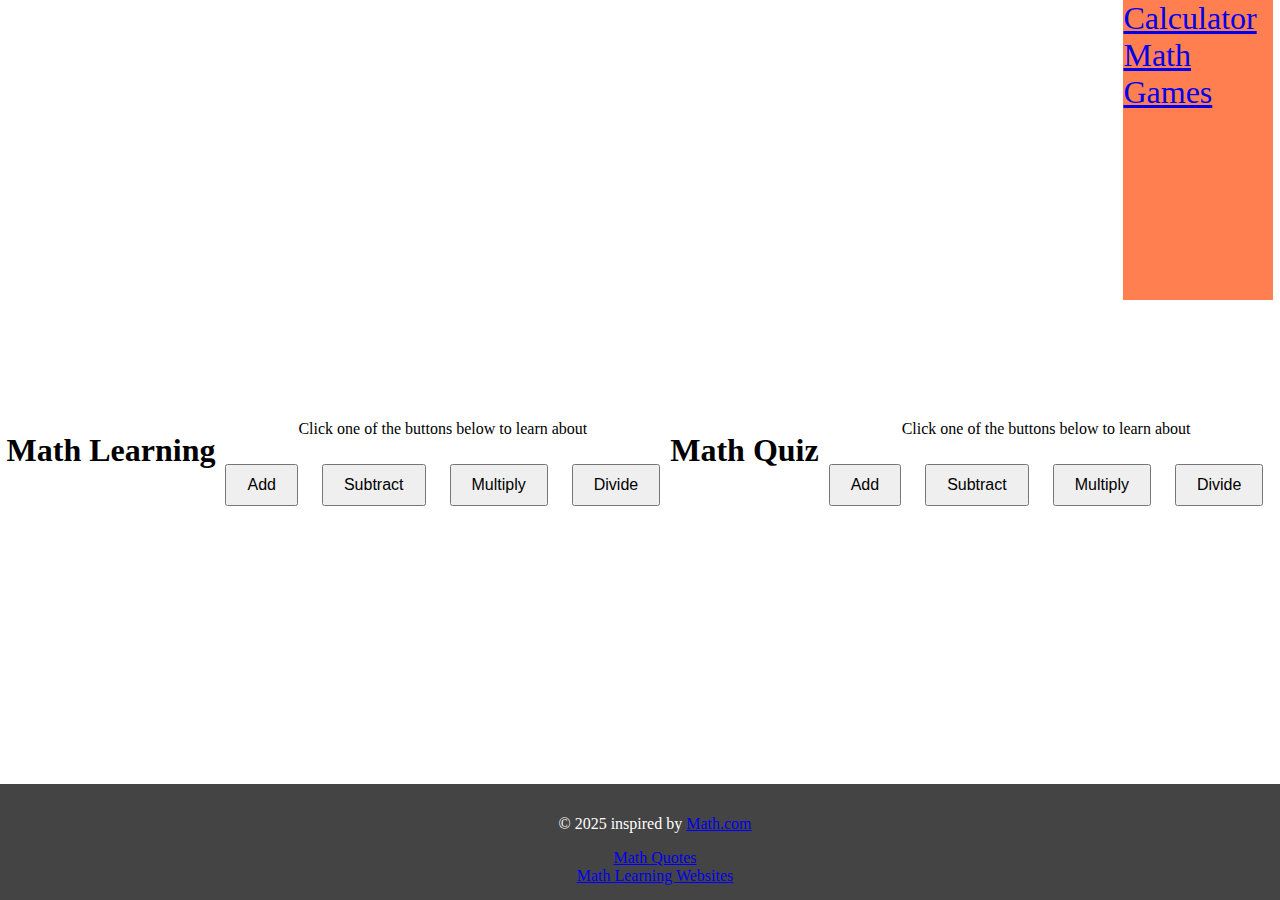
<file: main.html>
<!DOCTYPE html>
<html lang="en">
<head>
    <meta charset="UTF-8">
    <meta name="viewport" content="width=device-width, initial-scale=1.0">
    <title>Mathy</title>
    <link rel="stylesheet" href="main.css" />
  <link rel="icon" href="favicon.ico" />
  <style>
  .bottom-box {
      position: fixed;
      bottom: 0;
      left: 0;
      width: 100%;
      background-color: #444;
      color: white;
      padding: 15px;
      text-align: center;
  }
  button {
      margin: 10px;
      padding: 10px 20px;
      font-size: 16px;
    }
</style>
</head>
<body background="file:///C:/Users/Camper/Downloads/math%20bg%20github%20dom.jpg">
<header style="text-align: center;">
  <h1> Math Learning </h1>
</header>
<div style="text-align: center; margin-top: 20px;">
  <p>Click one of the buttons below to learn about</p>
  <button>Add</button>
  <button>Subtract</button>
  <button>Multiply</button>
  <button>Divide</button>
</div>
<h1 style="text-align: center;">Math Quiz</h1>
<div style="text-align: center; margin-top: 20px;">
  <p>Click one of the buttons below to learn about</p>
  <button>Add</button>
  <button>Subtract</button>
  <button>Multiply</button>
  <button>Divide</button>
</div>
<div class="bottom-box">
    <p>&copy; 2025 inspired by <a href="http://www.math.com/">Math.com</a><a href="https://www.azquotes.com/quotes/topics/mathematics.html"><div style="text-align: center;">Math Quotes</a></div><a href="https://www.google.com/search?q=math+learning+websites&sca_esv=5f3e024f075fa025&source=hp&ei=HxKJaLrTFuyrptQPh-iVwQc&iflsig=AOw8s4IAAAAAaIkgLyuEjGSzExjRhrGTdzxLFZRugwoR&ved=0ahUKEwj63pzG2OKOAxXslYkEHQd0JXgQ4dUDCBA&uact=5&oq=math+learning+websites&gs_lp=[base64]&sclient=gws-wiz&sei=LhKJaKyCDNqyptQPy6zG4QE">Math Learning Websites</div style="text-align: center;"></a></p>
<div style="position: relative; height: 400px;">
  <div style="position: absolute; top: -250px; right: 0; width: 150px; height: 300px; background-color: coral;"> <div style="font-size: xx-large;"><a href="https://www.calculator.net/">Calculator</a>
    <a href="https://tinyurl.com/yc87jp9x">Math Games</a></div></div>
  </div>
</div>
</div>

</body>
</html>
</file>
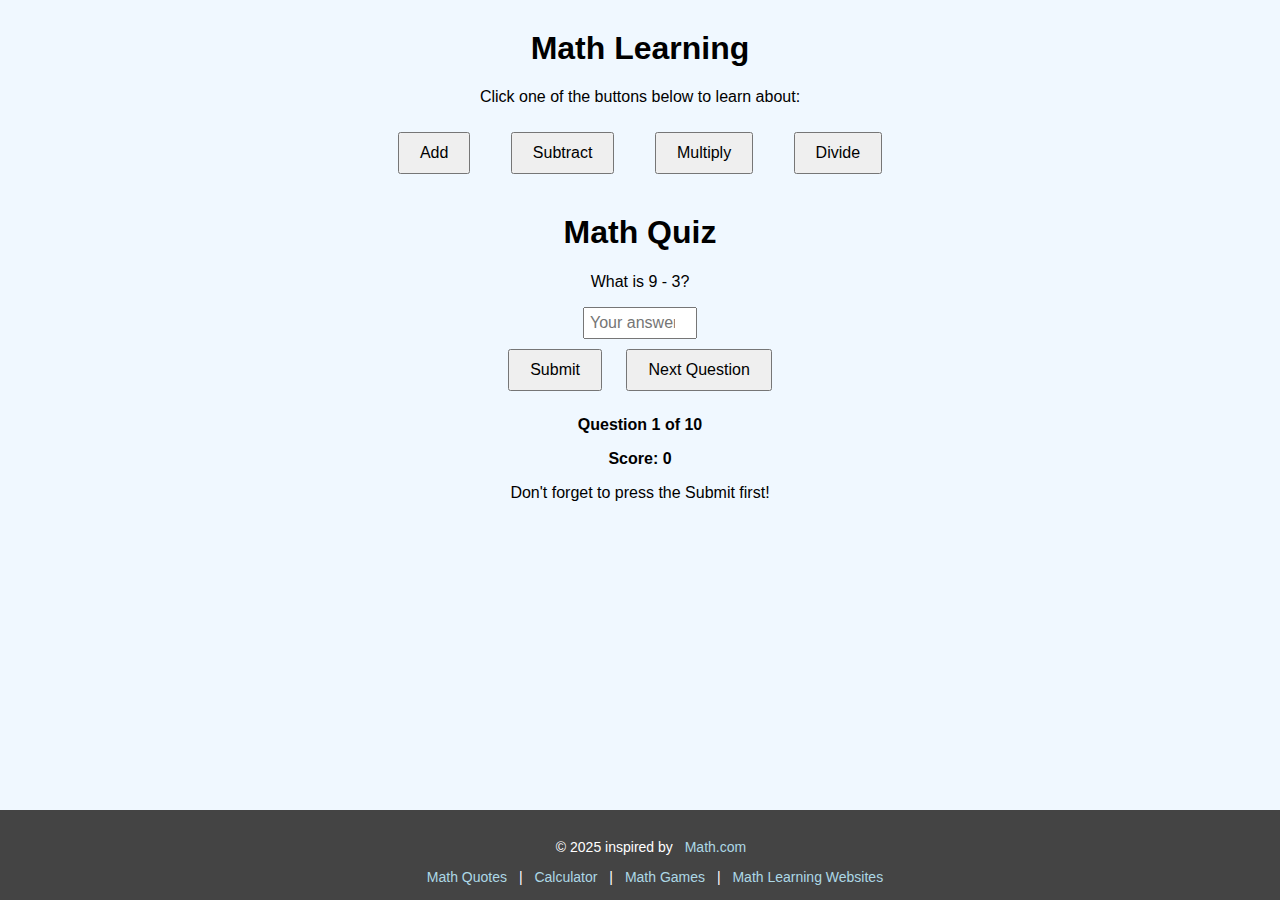
<file: main2.html>
<!DOCTYPE html>
<html lang="en">
<head>
  <meta charset="UTF-8" />
  <title>Mathy</title>
  <link rel="icon" href="favicon.ico" />
  <style>
    body {
      font-family: Arial, sans-serif;
      background-color: #f0f8ff;
      text-align: center;
      margin: 0;
      padding-bottom: 100px;
    }
    h1 {
      margin-top: 30px;
    }
    button {
      margin: 10px;
      padding: 10px 20px;
      font-size: 16px;
      cursor: pointer;
    }
    input[type="number"] {
      font-size: 16px;
      padding: 5px;
      width: 100px;
    }
    #quiz-result {
      margin-top: 15px;
      font-size: 18px;
      font-weight: bold;
    }
    #quiz-progress, #quiz-score {
      font-weight: bold;
      margin-top: 10px;
      font-size: 16px;
    }
    .bottom-box {
      position: fixed;
      bottom: 0;
      left: 0;
      width: 100%;
      background-color: #444;
      color: white;
      padding: 15px;
      font-size: 14px;
    }
    a {
      color: lightblue;
      text-decoration: none;
      margin: 0 8px;
    }
  </style>
</head>
<body>

  <!-- Math Learning Buttons -->
  <h1>Math Learning</h1>
  <p>Click one of the buttons below to learn about:</p>
  <a href="https://www.khanacademy.org/math/arithmetic/arith-review-add-subtract" target="_blank"><button>Add</button></a>
  <a href="https://www.khanacademy.org/math/arithmetic/arith-review-add-subtract/arith-review-subtracting" target="_blank"><button>Subtract</button></a>
  <a href="https://www.khanacademy.org/math/arithmetic/arith-review-multiply-divide/arith-review-multiplication" target="_blank"><button>Multiply</button></a>
  <a href="https://www.khanacademy.org/math/arithmetic/arith-review-multiply-divide/arith-review-division" target="_blank"><button>Divide</button></a>

  <!-- Quiz Section -->
  <h1>Math Quiz</h1>
  <p id="quiz-question"></p>
  <input type="number" id="quiz-answer" placeholder="Your answer" />
  <div>
    <button id="submit-btn">Submit</button>
    <button id="next-btn">Next Question</button>
  </div>
  <div id="quiz-result"></div>
  <p id="quiz-progress"></p>
  <p id="quiz-score"></p>
  <p> Don't forget to press the Submit first!</p>

  <!-- Footer -->
  <div class="bottom-box">
    <p>© 2025 inspired by <a href="http://www.math.com/">Math.com</a></p>
    <a href="https://www.azquotes.com/quotes/topics/mathematics.html">Math Quotes</a> |
    <a href="https://www.calculator.net/">Calculator</a> |
    <a href="https://tinyurl.com/yc87jp9x">Math Games</a> |
    <a href="https://www.google.com/search?q=math+learning+websites">Math Learning Websites</a>
  </div>

  <script>
    window.onload = function () {
      console.log("DOM fully loaded, initializing quiz...");

      const questions = [
        { question: "What is 6 × 7?", answer: 42 },
        { question: "What is 10 + 5?", answer: 15 },
        { question: "What is 9 - 3?", answer: 6 },
        { question: "What is 8 × 2?", answer: 16 },
        { question: "What is 12 ÷ 4?", answer: 3 },
        { question: "What is 7 + 8?", answer: 15 },
        { question: "What is 20 ÷ 5?", answer: 4 },
        { question: "What is 5 × 5?", answer: 25 },
        { question: "What is 18 - 6?", answer: 12 },
        { question: "What is 4 + 9?", answer: 13 },
        { question: "What is 15 + 14?", answer: 29 },
        { question: "What is 24 ÷ 6?", answer: 4 },
        { question: "What is 7 × 3?", answer: 21 },
        { question: "What is 30 - 12?", answer: 18 },
        { question: "What is 9 + 10?", answer: 19 },
        { question: "What is 16 ÷ 2?", answer: 8 },
        { question: "What is 11 × 4?", answer: 44 },
        { question: "What is 22 - 9?", answer: 13 },
        { question: "What is 8 + 15?", answer: 23 },
        { question: "What is 27 ÷ 3?", answer: 9 },
        { question: "What is 6 × 6?", answer: 36 },
        { question: "What is 20 - 7?", answer: 13 },
        { question: "What is 13 + 12?", answer: 25 },
        { question: "What is 18 ÷ 9?", answer: 2 },
        { question: "What is 4 × 9?", answer: 36 },
        { question: "What is 25 - 15?", answer: 10 },
        { question: "What is 14 + 11?", answer: 25 },
        { question: "What is 36 ÷ 6?", answer: 6 },
        { question: "What is 7 × 8?", answer: 56 },
        { question: "What is 30 - 18?", answer: 12 },
        { question: "What is 21 + 7?", answer: 28 },
        { question: "What is 28 ÷ 4?", answer: 7 },
        { question: "What is 9 × 5?", answer: 45 },
        { question: "What is 19 - 6?", answer: 13 },
        { question: "What is 15 + 16?", answer: 31 },
        { question: "What is 24 ÷ 8?", answer: 3 },
        { question: "What is 10 × 7?", answer: 70 },
        { question: "What is 33 - 17?", answer: 16 },
        { question: "What is 14 + 13?", answer: 27 },
        { question: "What is 20 ÷ 10?", answer: 2 },
        { question: "What is 12 × 3?", answer: 36 },
        { question: "What is 28 - 11?", answer: 17 },
        { question: "What is 17 + 6?", answer: 23 },
        { question: "What is 40 ÷ 5?", answer: 8 },
        { question: "What is 8 × 7?", answer: 56 },
        { question: "What is 22 - 8?", answer: 14 },
        { question: "What is 13 + 9?", answer: 22 },
        { question: "What is 18 ÷ 3?", answer: 6 },
        { question: "What is 5 × 9?", answer: 45 },
        { question: "What is 30 - 21?", answer: 9 },
        { question: "What is 16 + 17?", answer: 33 }
      ];

      let currentQuestion = null;
      const totalQuestions = 10;
      let score = 0;
      let questionsAsked = 0;

      const questionEl = document.getElementById("quiz-question");
      const answerEl = document.getElementById("quiz-answer");
      const resultEl = document.getElementById("quiz-result");
      const submitBtn = document.getElementById("submit-btn");
      const nextBtn = document.getElementById("next-btn");
      const progressEl = document.getElementById("quiz-progress");
      const scoreEl = document.getElementById("quiz-score");

      if (!questionEl || !answerEl || !resultEl || !submitBtn || !nextBtn) {
        console.error("One or more quiz elements not found!");
        return;
      }

      function loadRandomQuestion() {
        if (questionsAsked >= totalQuestions) {
          alert(`🎉 Quiz complete! Your final score: ${score} out of ${totalQuestions}. Starting over.`);
          score = 0;
          questionsAsked = 0;
        }

        const idx = Math.floor(Math.random() * questions.length);
        currentQuestion = questions[idx];
        questionEl.textContent = currentQuestion.question;
        answerEl.value = "";
        answerEl.style.display = "inline-block";
        submitBtn.style.display = "inline-block";
        nextBtn.style.display = "inline-block";
        resultEl.textContent = "";
        questionsAsked++;
        progressEl.textContent = `Question ${questionsAsked} of ${totalQuestions}`;
        scoreEl.textContent = `Score: ${score}`;
        submitBtn.disabled = false;

        console.log("Loaded question:", currentQuestion.question);
      }

      function checkAnswer() {
        const userInput = answerEl.value.trim();

        if (userInput === "") {
          resultEl.textContent = "⚠️ Please enter a number.";
          resultEl.style.color = "orange";
          return;
        }

        const userAnswer = Number(userInput);

        if (isNaN(userAnswer)) {
          resultEl.textContent = "❗ That's not a valid number.";
          resultEl.style.color = "red";
          return;
        }

        if (!Number.isInteger(userAnswer)) {
          resultEl.textContent = "ℹ️ Please enter a whole number.";
          resultEl.style.color = "blue";
          return;
        }

        if (userAnswer === currentQuestion.answer) {
          resultEl.textContent = "✅ Correct!";
          resultEl.style.color = "green";
          score++;
        } else {
          resultEl.textContent = `❌ Incorrect. The correct answer was ${currentQuestion.answer}.`;
          resultEl.style.color = "red";
        }

        scoreEl.textContent = `Score: ${score}`;

        submitBtn.disabled = true; // disable submit after answer
      }

      submitBtn.addEventListener("click", checkAnswer);

      nextBtn.addEventListener("click", () => {
        loadRandomQuestion();
      });

      loadRandomQuestion();
    };
  </script>
  

</body>
</html>
</file>
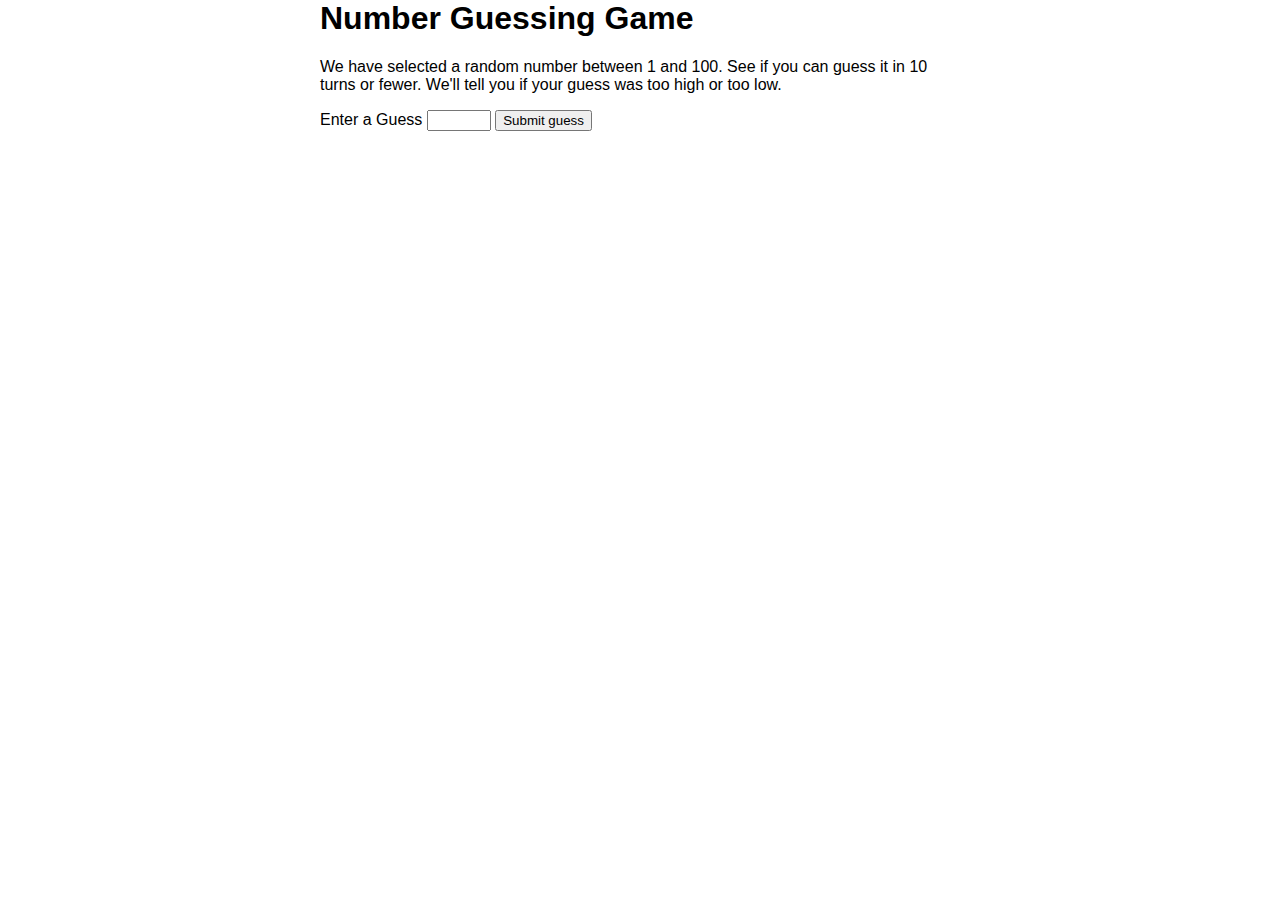
<file: numbergame.html>
<html lang="en-us">
    <head>
        <meta charset="utf-8">
        
        <title>Number Guessing Game</title>

        <style>
            html{
                font-family: sans-serif;
            }
            
            body{
                width: 50%;
                max-width: 800px;
                min-width: 400px;
                margin: 0 auto;
            }

            .form input [type="number"] {
                width: 200px;
            }

            .lastResult{
                color: white;
                padding: 3px;
            }
        </style>
    </head>
    <body>

        <h1> Number Guessing Game</h1>

        <p> We have selected a random number between 1 and 100. See if you can guess it in 10 turns or fewer. We'll tell you if your guess was too high or too low.</p>

        <div>
            <label for="guessField">Enter a Guess</label>
            <input type="number" min="1" max="100" required id="guessField" class="guessField">
            <input type="submit" value="Submit guess" class="guessSubmit">
        </div>

        <div class="resultParas">
            <p class="guesses"></p>
            <p class="lastResult"></p>
            <p class="loworhi"></p>
        </div>

        <script>
            let randomNumber = Math.floor(Math.random() * 100) + 1;

            const guesses = document.querySelector(".guesses");
            const lastResult = document.querySelector(".lastResult");
             const loworhi = document.querySelector(".loworhi");

             const guessSubmit = document.querySelector(".guessSubmit");
             const guessField = document.querySelector(".guessfield");

             let guessCount = 1;
             let resetButton;
             
             function checkGuess() {
             const userGuess = Number(guessField.value);
             if (guessCount === 1) {
                guesses.textContent = "Previous guesses:";
             }   
             guesses.textContent = '${guesses.textContent} ${userGuess}';}

             if (userGuess === randomNumber) {
                lastResult.textContent = "Congratulations! You got it right!";
                lastResult.style.backgroundColor = "green";
                loworhi.textContent = "";
                setGameOver();
             }  else if (guessCount === 10) {
                lastResult.textContent = "!!!GAME OVER!!!";
                loworhi.textContent = "";
                setGameOver();
             }  else {
                lastResult.textContent = "Wrong!";
                lastResult.style.backgroundColor = "red";
                if (userGuess < randomNumber) {
                    loworhi.textContent = "Last guess was too low!";
                } else if (userGuess < randomNumber) {
                    loworhi.textContent = "Last guess was too high!";
                }
             }

             guessCount++;
             guessField.value = "";
             guessField.focus();
        </script>
    </body>
</html>
</file>
<file: main.css>
body {
      margin: 0;
      height: 100vh;
      display: flex;
      justify-content: center;
      align-items: center;
      background: url('') center/cover no-repeat;
    }

    .box {
      background: rgba(255, 255, 255, 0.8);
      padding: 40px;
      border-radius: 10px;
      text-align: center;
      font-family: sans-serif;
    }
</file>
